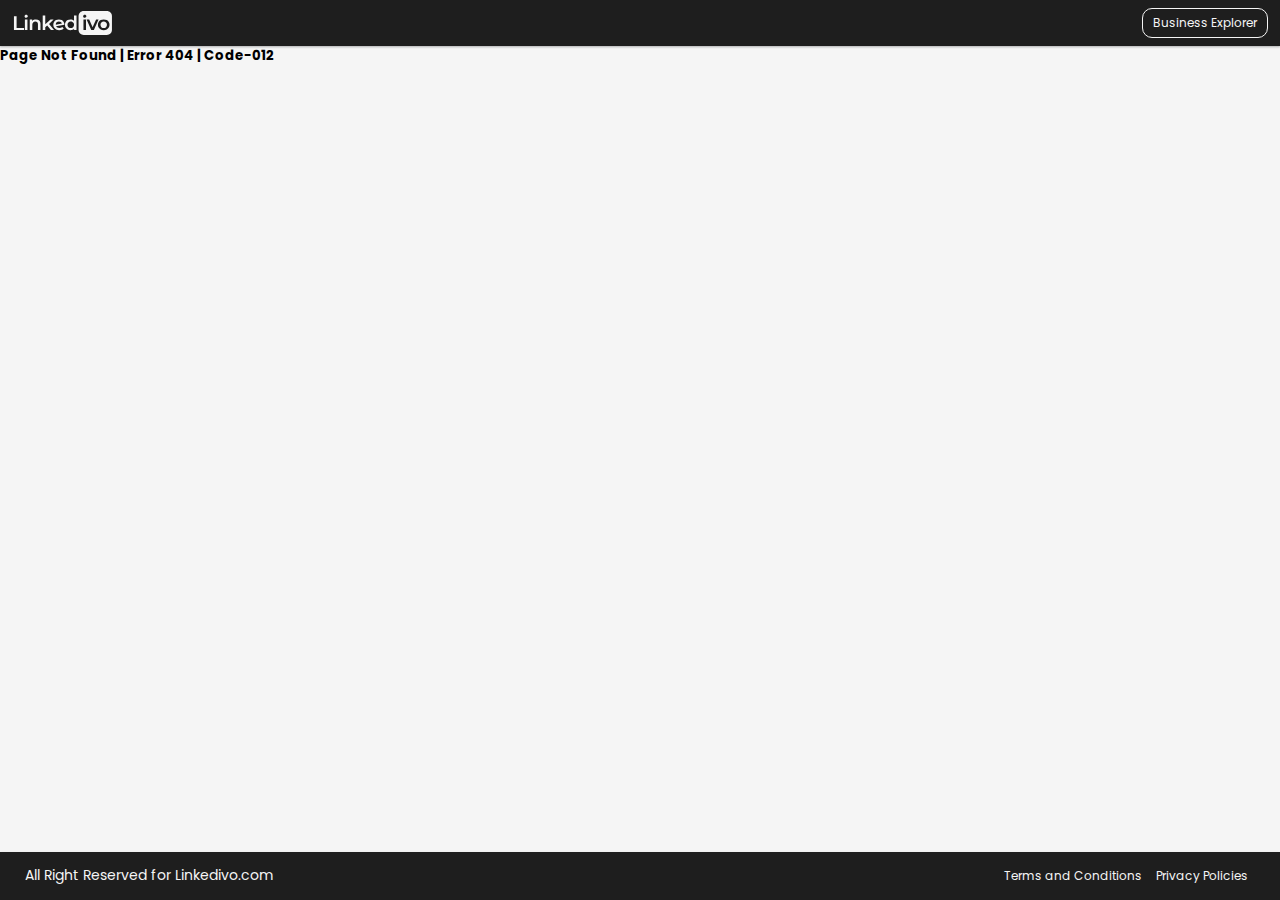
<file: index.html>
<!DOCTYPE html><html lang="en"><head><meta charset="UTF-8"><meta name="viewport" content="width=device-width,initial-scale=1"><meta name="description" content="Linkedivo: Simplify business networking. Find partners, suppliers, and services effortlessly. Revolutionize B2B and C2B interactions. Join us for endless opportunities."><title>Linkedivo | where connection happen</title><link rel="shortcut icon" href="resources/images/fav-icon.svg" type="image/x-icon"><link rel="preconnect" href="https://fonts.googleapis.com"><link rel="preconnect" href="https://fonts.gstatic.com" crossorigin><link href="https://fonts.googleapis.com/css2?family=Poppins&family=Vazirmatn&display=swap" rel="stylesheet"><link rel="stylesheet" href="https://cdnjs.cloudflare.com/ajax/libs/font-awesome/6.4.2/css/all.min.css"><link rel="stylesheet" href="resources/styles/styles.css"></head><body><header id="header-business" class="header-business theme"><nav class="header-nav"><div class="nav-logo"><img src="resources/images/linkedivo-logo-light.svg" alt="Linkedivo Logo"></div><ul class="nav-icon"><li><div class="header-business-explorer">Business Explorer</div></li></ul></nav></header><div id="app"></div><footer class="footer-business box-shadow" id="footer-business"><p>All Right Reserved for Linkedivo.com</p><div class="terms"><ul><li><a href="">Terms and Conditions</a></li><li><a href="">Privacy Policies</a></li></ul></div></footer><div class="loader-wrapper"><div class="loader"></div></div><div id="myModal" class="modal box-shadow"><div class="modal-content"><span class="close">&times;</span><h3>Share Your Company Profile</h3><input type="text" id="copyLinkInput" value="https://example.com/page" readonly="readonly"><div><button id="copyBtn">Copy Link</button></div></div></div><div class="notifications"></div><script src="resources/scripts/app.js"></script></body></html>
</file>
<file: resources/styles/styles.css>
.light-theme { color: #1e1e1e; background: #e9e9e9; } .dark-theme { color: #f5f5f5; background: #1e1e1e; } .light-theme-text { color: #1e1e1e; } .dark-theme-text { color: #f5f5f5; } *, *::after, *::before { margin: 0; padding: 0; box-sizing: border-box; } p { line-height: 1.7; } a { text-decoration: none; color: inherit; } li, ul { list-style: none; } body { font-family: Poppins; display: flex; flex-direction: column; background: #f5f5f5; min-height: 100vh; } #app { display: flex; flex-direction: column; flex: 1; } .ltr-font { font-family: "Poppins", sans-serif; } .rtl-font { font-family: "Vazirmatn", sans-serif; } .home-main-business { display: flex; flex-direction: column; justify-content: center; align-items: center; flex: 1; } .home-main-business .home-logo img { width: 400px; object-position: center; object-fit: cover; } .home-main-business .home-search { width: 100%; display: flex; align-items: center; justify-content: center; margin-top: 30px; } .home-main-business .home-search form { padding: 0; display: flex; align-items: center; justify-content: center; width: 600px; border-radius: 15px; overflow: hidden; background: #e9e9e9; } .home-main-business .home-search form i { height: 45px; display: flex; align-items: center; justify-content: center; padding: 15px; background: #1e1e1e; color: #f5f5f5; } .home-main-business .home-search form input { height: 45px; flex: 1; padding: 10px; border: none; outline: none; background: #e9e9e9; } .home-main-business .home-search form input::placeholder { font-family: Poppins; } .home-main-business .home-search form button { height: 45px; border: none; outline: none; background: #1e1e1e; color: #f5f5f5; padding: 10px 25px; cursor: pointer; transition: 0.5s; } .home-main-business .home-search form button:hover { opacity: 90%; } .home-main-business .home-slogan { margin-top: 50px; font-size: 20px; font-weight: unset; } .main-business { width: 100%; min-height: 100%; display: flex; flex-direction: column; justify-content: start; align-items: start; overflow-y: auto; flex: 1; } .main-business .header-content { width: 100%; padding: 10px 20px; display: flex; justify-content: space-between; } .main-business .header-content .header-profile { display: flex; align-items: center; } .main-business .header-content .header-profile img { width: 100px; margin: 0 10px; } .main-business .header-content .header-profile h1 { text-transform: capitalize; font-size: 25px; } .main-business .header-content .header-profile h2 { text-transform: capitalize; font-size: 15px; } .main-business .header-content .header-contact { display: grid; grid-gap: 10px; grid-template-columns: repeat(2, 1fr); padding: 20px 10px; } .main-business .header-content .header-contact .contact-item { display: flex; align-items: center; } .main-business .header-content .header-contact .contact-item i { margin: 0 10px; font-size: 18px; } .main-business .header-content .header-contact .header-info-location { text-transform: capitalize; } .main-business .header-content .header-tools { display: flex; justify-content: center; } .main-business .header-content .header-tools .header-qr-code { display: flex; align-items: center; justify-content: center; margin: 0 30px; } .main-business .header-content .header-tools .header-qr-code img { width: 100px; height: 120px; } .main-business .header-content .header-tools .header-quick-access { display: flex; flex-direction: column; align-items: center; justify-content: space-around; } .main-business .header-content .header-tools .header-quick-access i { font-size: 15px; transition: 0.5s; cursor: pointer; } .main-business .header-content .header-tools .header-quick-access i:hover { transform: scale(1.2); } .main-business .business-nav { width: 100%; padding: 0 10px; background: #e9e9e9; display: flex; align-items: center; justify-content: center; } .main-business .business-nav ul { margin: 0 150px; width: 100%; display: flex; justify-content: space-between; } .main-business .business-nav ul li { display: flex; justify-content: center; align-items: center; transition: 0.5s; white-space: nowrap; font-size: 14px; } .main-business .business-nav ul li:hover { background: #0074e11a; } .main-business .business-nav ul li a { display: block; padding: 10px; } .main-business .business-nav ul .header-nav-selected { position: relative; background: #0074e11a; } .main-business .main-contents { width: 100%; padding: 25px 5%; } .main-business .main-contents p { text-align: justify; } .main-business .main-contents p strong { display: inline-block; font-weight: bold; margin-top: 5px; font-size: 14px; } .main-business .main-contents .details-card { margin-bottom: 40px; } .main-business .main-contents .details-card h2 { font-size: 18px; margin: 10px 0; font-weight: bold; } .main-business .main-contents .details-card p { font-size: 13px; } .main-business .main-contents .main-contacts { width: 100%; margin: 10px 0; font-size: 14px; } .main-business .main-contents .main-contacts h3 { margin-bottom: 20px; font-size: 18px; } .main-business .main-contents .main-contacts .contact-info { display: grid; grid-gap: 10px; grid-template-columns: repeat(2, 1fr); justify-content: center; align-items: center; margin-bottom: 70px; font-size: 14px; } .main-business .main-contents .main-contacts .contact-info .contact-info-details .info-details-card { display: flex; align-items: start; margin-bottom: 20px; } .main-business .main-contents .main-contacts .contact-info .contact-info-details .info-details-card i { margin-right: 10px; font-size: 14px; } .main-business .main-contents .main-contacts .contact-info .contact-info-details .contacts-social-media { flex-direction: row; justify-content: start; font-size: 18px; } .main-business .main-contents .main-contacts .contact-info .contact-info-details .contacts-social-media i { margin-right: 20px; font-size: 20px; transition: 0.5s; } .main-business .main-contents .main-contacts .contact-info .contact-info-details .contacts-social-media i:hover { transform: scale(1.2); } .main-business .main-contents .main-contacts .contact-info .contact-info-map { width: 100%; display: flex; align-items: end; justify-content: end; } .main-business .main-contents .main-contacts .contact-info .contact-info-map iframe { border: none; align-self: self-end; border-radius: 20px; width: 100%; min-height: 300px; } .main-business .main-contents .main-services { margin-bottom: 30px; } .main-business .main-contents .main-services .service-card { min-height: 400px; overflow: auto; display: grid; grid-template-columns: repeat(2, 1fr); padding: 20px; margin-bottom: 50px; } .main-business .main-contents .main-services .service-card .service-img { padding: 15px; width: 100%; display: flex; justify-content: end; } .main-business .main-contents .main-services .service-card .service-img img { border-radius: 20px; height: 300px; object-fit: contain; object-position: center; } .main-business .main-contents .main-services .service-card .service-info { width: 100%; padding: 30px; padding-top: 10px; } .main-business .main-contents .main-services .service-card .service-info h3 { margin-bottom: 10px; } .main-business .main-contents .main-gallery { margin-bottom: 30px; } .main-business .main-contents .main-gallery .gallery-card { min-height: 400px; overflow: auto; display: grid; grid-template-columns: repeat(2, 1fr); padding: 20px; margin-bottom: 50px; } .main-business .main-contents .main-gallery .gallery-card .gallery-img { padding: 15px; width: 100%; display: flex; justify-content: end; } .main-business .main-contents .main-gallery .gallery-card .gallery-img img { border-radius: 20px; height: 300px; object-fit: cover; object-position: center; } .main-business .main-contents .main-gallery .gallery-card .gallery-info { width: 100%; padding: 30px; padding-top: 10px; } .main-business .main-contents .main-gallery .gallery-card .gallery-info h3 { margin-bottom: 10px; } .main-business .main-contents .main-more-info { display: flex; flex-direction: column; width: 100%; } .main-business .main-contents .main-more-info .more-info-card { margin-bottom: 25px; } .footer-business { width: 100%; } .explorer-main-business { width: 100%; min-height: 100%; display: flex; flex-direction: column; justify-content: start; align-items: start; overflow-y: auto; flex: 1; } .explorer-main-business .explorer-title-heading { background: #e9e9e9; padding: 30px 15px; width: 100%; display: flex; justify-content: space-between; align-items: center; } .explorer-main-business .explorer-title-heading h2 { font-size: 30px; margin: 15px 0; margin-right: 10px; text-wrap: nowrap; } .explorer-main-business .explorer-title-heading .explorer-search-field { width: 100%; display: grid; grid-template-columns: 2fr 1fr; cursor: pointer; grid-gap: 10px; font-size: 13px; padding: 0 15px; } .explorer-main-business .explorer-title-heading .explorer-search-field .explorer-filter { width: 100%; display: grid; grid-template-columns: repeat(3, 1fr); grid-gap: 10px; } .explorer-main-business .explorer-title-heading .explorer-search-field .explorer-filter .filter-card { position: relative; padding: 0; display: flex; align-items: center; justify-content: space-between; background: #f5f5f5; border-radius: 10px; text-wrap: nowrap; } .explorer-main-business .explorer-title-heading .explorer-search-field .explorer-filter .filter-card .filter-selector { width: 100%; padding: 10px 15px; display: flex; align-items: center; justify-content: space-between; } .explorer-main-business .explorer-title-heading .explorer-search-field .explorer-filter .filter-card .dropdown-content { width: 100%; z-index: 100; max-height: 350px; overflow: auto; background: #f5f5f5; display: none; justify-content: start; align-items: center; position: absolute; flex-direction: column; top: 45px; padding: 10px; font-size: 12px; text-transform: capitalize; left: 0; text-wrap: nowrap; border-radius: 10px; } .explorer-main-business .explorer-title-heading .explorer-search-field .explorer-filter .filter-card .dropdown-content label { width: 100%; display: flex; justify-content: space-between; align-items: center; cursor: pointer; } .explorer-main-business .explorer-title-heading .explorer-search-field .explorer-filter .filter-card .dropdown-content label span { max-width: 100%; overflow: hidden; } .explorer-main-business .explorer-title-heading .explorer-search-field .explorer-filter .filter-card .dropdown-content label input { height: 40px; } .explorer-main-business .explorer-title-heading .explorer-search-field .explorer-filter .filter-card i { padding-left: 2px; display: flex; align-items: center; justify-content: center; pointer-events: none; } .explorer-main-business .explorer-title-heading .explorer-search-field > input { width: 100%; outline: none; border: none; border-radius: 10px; padding: 10px 15px; background: #f5f5f5; } .explorer-main-business .explorer-title-heading .explorer-search-field > input::placeholder { font-size: 14px; font-family: Poppins; } .explorer-main-business .business-lists { margin-top: 20px; height: 100%; display: grid; grid-template-columns: repeat(3, 1fr); grid-gap: 40px; padding: 30px; } .explorer-main-business .business-lists .explorer-business-card { display: flex; flex-direction: column; justify-content: space-between; position: relative; padding: 0; overflow: hidden; background: #e9e9e9; max-height: 330px; height: 330px; overflow: hidden; } .explorer-main-business .business-lists .explorer-business-card .explorer-card-container { padding: 20px; } .explorer-main-business .business-lists .explorer-business-card .explorer-card-container .explorer-profile { display: flex; align-items: center; justify-content: space-between; margin: 15px 0; } .explorer-main-business .business-lists .explorer-business-card .explorer-card-container .explorer-profile .explorer-logo img { width: 85px; object-fit: cover; object-position: center; display: block; } .explorer-main-business .business-lists .explorer-business-card .explorer-card-container .explorer-profile .explorer-title { width: 100%; display: flex; flex-direction: column; align-items: start; padding: 15px; text-transform: capitalize; max-height: 100px; overflow: hidden; } .explorer-main-business .business-lists .explorer-business-card .explorer-card-container .explorer-profile .explorer-title h3 { font-size: 14px; } .explorer-main-business .business-lists .explorer-business-card .explorer-card-container .explorer-profile .explorer-title h4 { font-size: 12px; } .explorer-main-business .business-lists .explorer-business-card .explorer-card-container p { width: 100%; text-align: justify; max-height: 100px; height: 100px; display: -webkit-box; -webkit-box-orient: vertical; overflow: hidden; -webkit-line-clamp: 3; /* Adjust this number to the number of lines to be shown */ text-overflow: ellipsis; font-size: 13px; } .explorer-main-business .business-lists .explorer-business-card .explorer-card-container .explorer-country { position: absolute; top: 15px; right: 15px; font-size: 12px; opacity: 70%; text-transform: capitalize; } .explorer-main-business .business-lists .explorer-business-card .explorer-button { width: 100%; display: flex; align-items: center; cursor: pointer; } .explorer-main-business .business-lists .explorer-business-card .explorer-button button { display: inline-flex; justify-content: center; align-items: center; width: 100%; outline: none; background: #1e1e1e; color: #f5f5f5; border: none; padding: 15px; transition: 0.5s; cursor: pointer; } .explorer-main-business .business-lists .explorer-business-card .explorer-button button:hover { background: #0074e11a; color: #1e1e1e; font-size: 15px; } .footer-business { padding: 12px 25px !important; border-radius: 0 !important; display: flex; justify-content: space-between; align-items: center; background: #1e1e1e; color: #f5f5f5; font-size: 14px; } .footer-business ul { display: flex; } .footer-business ul li { margin: 0 7px; font-size: 12px; } .header-business { position: sticky; top: 0; left: 0; z-index: 1000; width: 100%; } .header-business .header-nav { width: 100%; padding: 8px 12px; display: flex; justify-content: space-between; align-items: center; background: #e9e9e9; box-shadow: rgba(60, 64, 67, 0.3) 0px 1px 2px 0px, rgba(60, 64, 67, 0.15) 0px -1px 3px 1px; background: #1e1e1e; } .header-business .header-nav li { cursor: pointer; font-size: 12px; color: #f5f5f5; border: 1px solid #f5f5f5; border-radius: 10px; transition: 0.5s; overflow: hidden; } .header-business .header-nav li div { display: block; padding: 5px 10px; } .header-business .header-nav li:hover { border: 1px solid transparent; background: #0074e1; } .header-business .header-nav i { font-size: 16px; margin: 0px 10px; } .header-business .header-nav img { cursor: pointer; display: block; object-fit: contain; object-position: center; height: 25px; width: auto; } @media (max-width: 1024px) { .main-business .header-content .header-tools .header-qr-code { display: none; } .main-business .business-nav { margin: 15px 0; } .main-business .business-nav ul { margin: 0 100px; } .main-business .business-nav ul li { font-size: 14px; } .main-business .main-contents .main-services .service-card { grid-template-columns: repeat(1, 1fr); } .main-business .main-contents .main-services .service-card .service-img { justify-content: center; } .main-business .main-contents .main-services .service-img { order: 0; } .main-business .main-contents .main-services .service-info { order: 1; } .main-business .main-contents .main-gallery .gallery-card { grid-template-columns: repeat(1, 1fr); } .main-business .main-contents .main-gallery .gallery-card .gallery-img { justify-content: center; } .main-business .main-contents .main-gallery .gallery-img { order: 0; } .main-business .main-contents .main-gallery .gallery-info { order: 1; } .explorer-main-business .business-lists { grid-template-columns: repeat(3, 1fr); } .explorer-main-business .explorer-title-heading { flex-direction: column; } .explorer-main-business .explorer-title-heading .explorer-search-field { grid-template-columns: repeat(1, 1fr); } } @media (max-width: 800px) { .main-business .header-content { padding: 20px; display: flex; justify-content: space-between; } .main-business .header-content .header-profile { display: flex; align-items: center; } .main-business .header-content .header-profile img { width: 120px; margin: 0 10px; } .main-business .header-content .header-profile h1 { font-size: 25px; } .main-business .header-content .header-profile h2 { font-size: 15px; } .main-business .header-content .header-contact { display: none; } .main-business .business-nav ul { margin: 0 50px; } .main-business .business-nav ul li { font-size: 13px; } .main-business .contact-info { grid-template-columns: repeat(1, 1fr) !important; } .explorer-main-business .business-lists { grid-template-columns: repeat(2, 1fr); } .home-main-business .home-logo img { width: 300px; } .home-main-business .home-search form { width: 400px; } } @media (max-width: 500px) { .main-business .header-content { flex-direction: column; } .main-business .header-content .header-profile { flex-direction: column; } .main-business .header-content .header-profile figcaption { text-align: center; padding: 10px 0; } .main-business .header-content .header-tools { display: flex; justify-content: center; } .main-business .header-content .header-tools .header-quick-access { display: flex; width: 100%; margin-top: 10px; flex-direction: row; align-items: center; justify-content: space-around; } .main-business .header-content .header-tools .header-quick-access i { font-size: 17px; } .main-business .business-nav { margin: 0; } .main-business .business-nav ul { margin: 0 20px; } .main-business .business-nav ul li { font-size: 13px; } .explorer-main-business .business-lists { grid-template-columns: repeat(1, 1fr); } .home-main-business .home-logo img { width: 275px; } .home-main-business .home-search form { border-radius: 10px; margin: 0 20px; } .home-main-business .home-search form i { height: 35px; padding: 10px; } .home-main-business .home-search form input { width: 150px; height: 35px; padding: 7px; } .home-main-business .home-search form button { height: 35px; padding: 10px 15px; font-size: 13px; } } .selected { color: #0074e1; } .hide { display: none; } .show { display: flex; } .box-shadow { box-shadow: rgba(0, 0, 0, 0.08) 0px 1px 4px; padding: 30px; border-radius: 20px; } .loader-wrapper { position: absolute; top: 0; bottom: 0; right: 0; left: 0; background: #f5f5f5; z-index: 10000; } .loader { position: absolute; top: calc(50% - 60px); left: calc(50% - 60px); border: 10px solid rgba(245, 245, 245, 0); border-top: 10px solid #0074e1; height: 120px; width: 120px; border-radius: 50%; animation: loaderAnimation 0.75s linear infinite; } @keyframes loaderAnimation { from { transform: rotate(0deg); } to { transform: rotate(360deg); } } /* Modal styles (adjust as needed) */ .modal { display: none; justify-content: center; align-items: center; position: fixed; z-index: 100; left: 50%; top: 50%; min-height: 200px; min-width: 300px; transform: translate(-50%, -50%); background: #1e1e1e; color: #f5f5f5; overflow: auto; padding: 50px; border-radius: 20px; } .modal-content { display: flex; flex-direction: column; justify-content: center; align-self: center; } .modal-content h3 { margin-bottom: 20px; } .modal-content input { width: 100%; height: 40px; border: none; outline: none; border-radius: 8px; padding: 5px; font-size: 12px; font-family: Poppins; } .modal-content div { display: grid; width: 100%; grid-template-columns: repeat(1, 1fr); grid-gap: 15px; } .modal-content div button { width: 100%; margin-top: 20px; border: none; outline: none; border-radius: 8px; padding: 5px; background: #f5f5f5; font-family: Poppins; } .close { position: absolute; font-size: 18px; font-weight: bold; top: 15px; right: 25px; } .close:hover, .close:focus { color: #0074e1; text-decoration: none; cursor: pointer; } .notifications { display: none; justify-content: center; align-items: center; padding: 10px; font-size: 13px; color: #f5f5f5; border-radius: 15px; min-width: 200px; min-height: 40px; background: #0074e1; position: absolute; top: 50px; right: 20px; z-index: 1000; }
</file>
